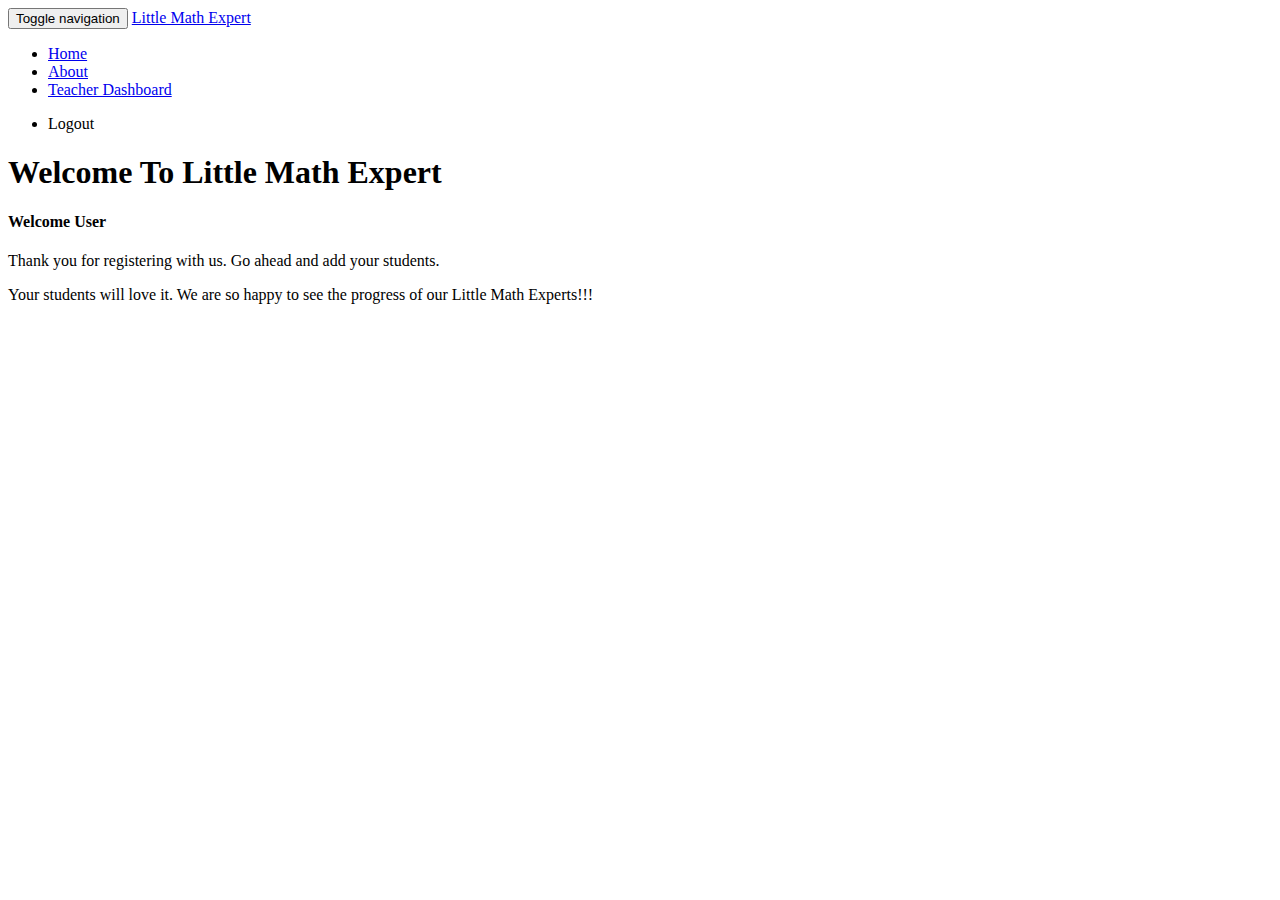
<file: src/main/resources/templates/index.html>
<!DOCTYPE html>
<html xmlns:th="http://www.thymeleaf.org"
	xmlns:sec="http://www.thymeleaf.org/thymeleaf-extras-springsecurity3">
<head>
<meta charset="utf-8" />
<meta http-equiv="X-UA-Compatible" content="IE=edge" />
<meta name="viewport" content="width=device-width, initial-scale=1" />

<link rel="stylesheet" type="text/css"
	th:href="@{/webjars/bootstrap/3.3.7/css/bootstrap.min.css}" />
<link rel="stylesheet" type="text/css" th:href="@{/css/style.css}"/>

<title>Little Math Expert</title>
</head>
<body>
	<nav class="navbar navbar-expand-sm navbar-dark bg-success">
		<div class="container-fluid">
			<div class="navbar-header">
				<button type="button" class="navbar-toggle collapsed"
					data-toggle="collapse" data-target="#navbar" aria-expanded="false"
					aria-controls="navbar">
					<span class="sr-only">Toggle navigation</span> <span
						class="icon-bar"></span> <span class="icon-bar"></span> <span
						class="icon-bar"></span>
				</button>
				<a class="navbar-brand" href="#" th:href="@{/}">Little Math
					Expert</a>
			</div>
			<div id="navbar" class="collapse navbar-collapse">
				<ul class="nav navbar-nav">

					<li class="nav-item"><a class="nav-link" href="#"
						th:href="@{/Home}">Home</a></li>
					<li class="nav-item"><a class="nav-link" href="#"
						th:href="@{/About}">About</a></li>
					<li class="nav-item"><a class="nav-link" href="#"
						th:href="@{/students}">Teacher Dashboard</a></li>
				</ul>
				<ul class="nav navbar-nav navbar-right">
					<li sec:authorize="isAuthenticated()"><a th:href="@{/logout}">Logout</a></li>
				</ul>
			</div>
		</div>
	</nav>
		
	<div class="container">
		<h1>Welcome To Little Math Expert</h1>
		<h4>
			Welcome <span sec:authentication="principal.username">User</span>
		</h4>
       
		<p>Thank you for registering with us. Go ahead and add your students.</p>
		<p>Your students will love it. We are so happy to see the progress of our Little Math Experts!!!</p>
		
	</div>
	<img th:src="@{/img/indexmath.png}"/>

	<script type="text/javascript"
		th:src="@{/webjars/jquery/3.2.1/jquery.min.js/}"></script>
	<script type="text/javascript"
		th:src="@{/webjars/bootstrap/3.3.7/js/bootstrap.min.js}"></script>

</body>
</html>
</file>
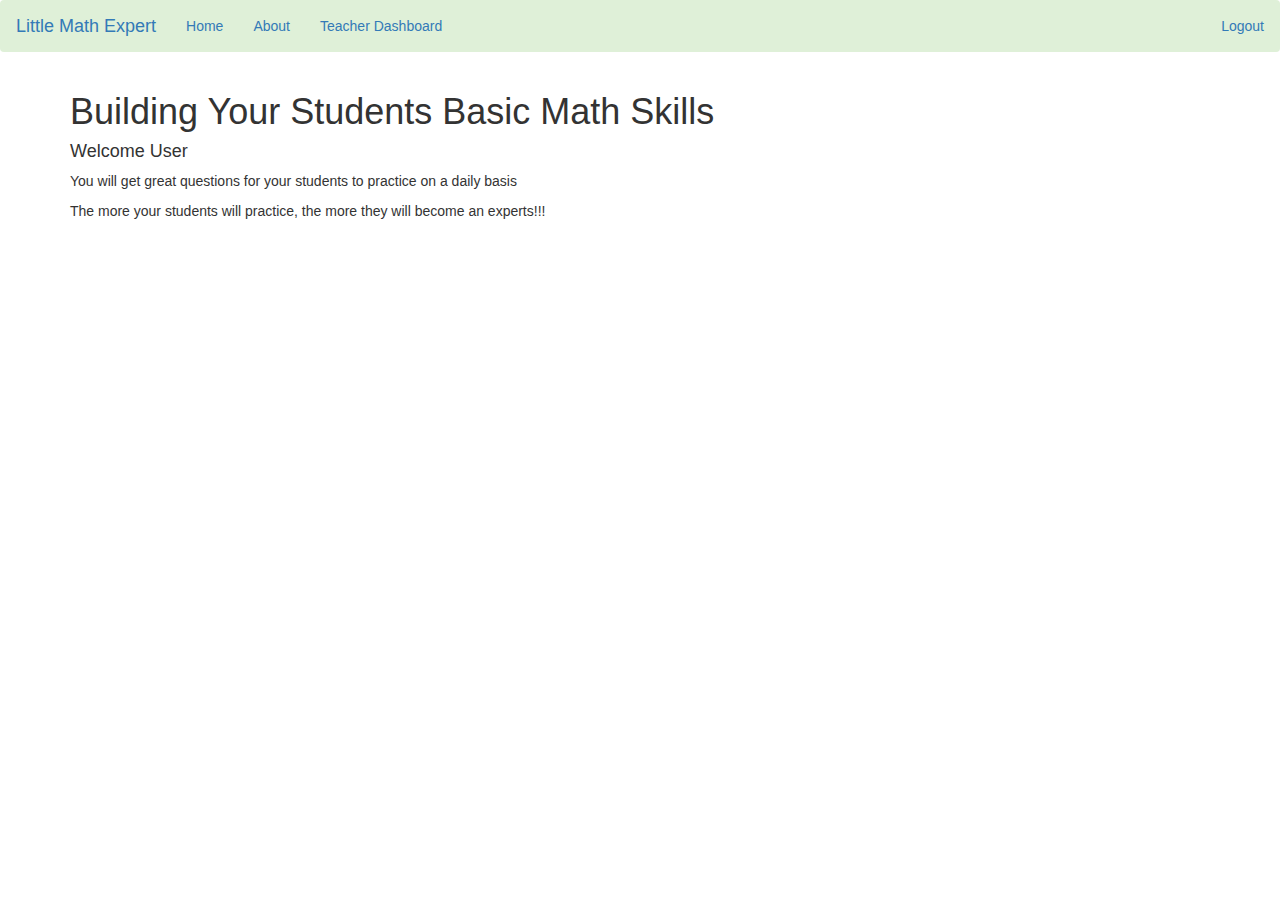
<file: src/main/resources/templates/about.html>
<!DOCTYPE html>
<html xmlns:th="http://www.thymeleaf.org">
<!-- 	xmlns:sec="http://www.thymeleaf.org/thymeleaf-extras-springsecurity3"> -->
<head>
<title>Little Math Expert</title>
<meta charset="utf-8">
<meta name="viewport" content="width=device-width, initial-scale=1">

<link rel="stylesheet"
	href="https://maxcdn.bootstrapcdn.com/bootstrap/3.4.1/css/bootstrap.min.css">
<link rel="stylesheet" type="text/css" th:href="@{/css/style.css}"/>

</head>
<body>

	<!-- 	create navigation bar ( header) -->
	<nav class="navbar navbar-expand-sm navbar-dark bg-success">
		<div class="container-fluid">
			<div class="navbar-header">
				<a class="navbar-brand" href="#" th:href="@{/}">Little Math
					Expert</a>
			</div>
			<ul class="nav navbar-nav">

				<li class="nav-item"><a class="nav-link" href="#"
					th:href="@{/Home}">Home</a></li>
				<li class="nav-item"><a class="nav-link" href="#"
					th:href="@{/About}">About</a></li>
				<li class="nav-item"><a class="nav-link" href="#"
					th:href="@{/students}">Teacher Dashboard</a></li>
			</ul>
			<ul class="nav navbar-nav navbar-right">
				<li sec:authorize="isAuthenticated()"><a th:href="@{/logout}">Logout</a></li>
			</ul>
		</div>
	</nav>
	<div class="container">
		<h1>Building Your Students Basic Math Skills</h1>
		<h4>
			Welcome <span sec:authentication="principal.username">User</span>
		</h4>
       
		<p>You will get great questions for your students to practice on a daily basis</p>
		<p>The more your students will practice, the more they will become an experts!!!</p>
		
	</div>
	<img th:src="@{/img/aboutmath.png}"/>
	<script
		src="https://ajax.googleapis.com/ajax/libs/jquery/3.6.3/jquery.min.js"></script>
	<script
		src="https://maxcdn.bootstrapcdn.com/bootstrap/3.4.1/js/bootstrap.min.js"></script>
</body>
</html>
</file>
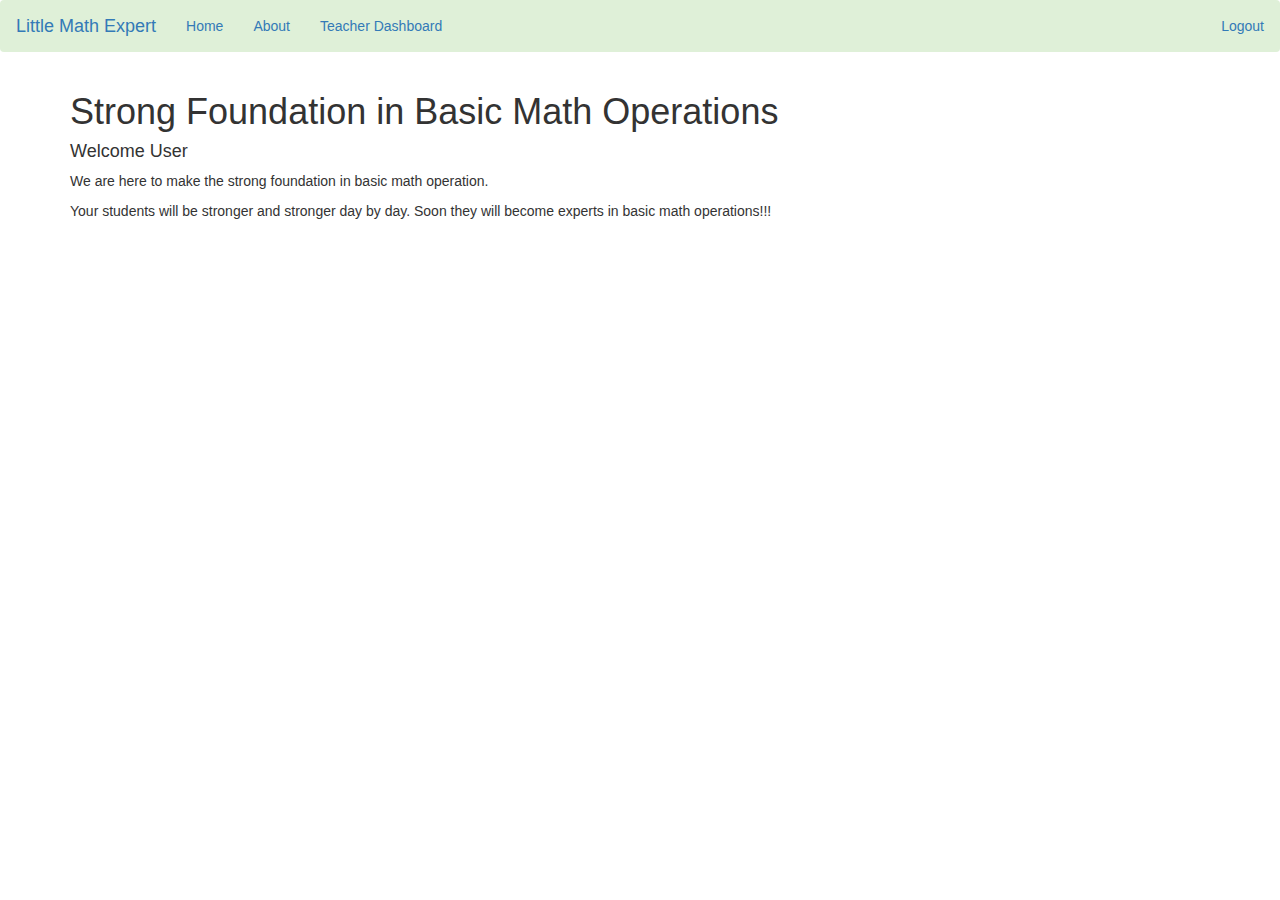
<file: src/main/resources/templates/home.html>
<!DOCTYPE html>
<html xmlns:th="http://www.thymeleaf.org">
<!-- 	xmlns:sec="http://www.thymeleaf.org/thymeleaf-extras-springsecurity3"> -->
<head>
<title>Little Math Expert</title>
<meta charset="utf-8">
<meta name="viewport" content="width=device-width, initial-scale=1">

<link rel="stylesheet"
	href="https://maxcdn.bootstrapcdn.com/bootstrap/3.4.1/css/bootstrap.min.css">
<link rel="stylesheet" type="text/css" th:href="@{/css/style.css}"/>

</head>
<body>

	<!-- 	create navigation bar ( header) -->
	<nav class="navbar navbar-expand-sm navbar-dark bg-success">
		<div class="container-fluid">
			<div class="navbar-header">
				<a class="navbar-brand" href="#" th:href="@{/}">Little Math
					Expert</a>
			</div>
			<ul class="nav navbar-nav">

				<li class="nav-item"><a class="nav-link" href="#"
					th:href="@{/Home}">Home</a></li>
				<li class="nav-item"><a class="nav-link" href="#"
					th:href="@{/About}">About</a></li>
				<li class="nav-item"><a class="nav-link" href="#"
					th:href="@{/students}">Teacher Dashboard</a></li>
			</ul>
			<ul class="nav navbar-nav navbar-right">
				<li sec:authorize="isAuthenticated()"><a th:href="@{/logout}">Logout</a></li>
			</ul>
		</div>
	</nav>
	<div class="container">
		<h1>Strong Foundation in Basic Math Operations</h1>
		<h4>
			Welcome <span sec:authentication="principal.username">User</span>
		</h4>
       
		<p>We are here to make the strong foundation in basic math operation.</p>
		<p>Your students will be stronger and stronger day by day. Soon they will become experts in basic math operations!!!</p>
		
	</div>
	<img th:src="@{/img/homemath.jpg}"/>
	<script
		src="https://ajax.googleapis.com/ajax/libs/jquery/3.6.3/jquery.min.js"></script>
	<script
		src="https://maxcdn.bootstrapcdn.com/bootstrap/3.4.1/js/bootstrap.min.js"></script>
</body>
</html>
</file>
